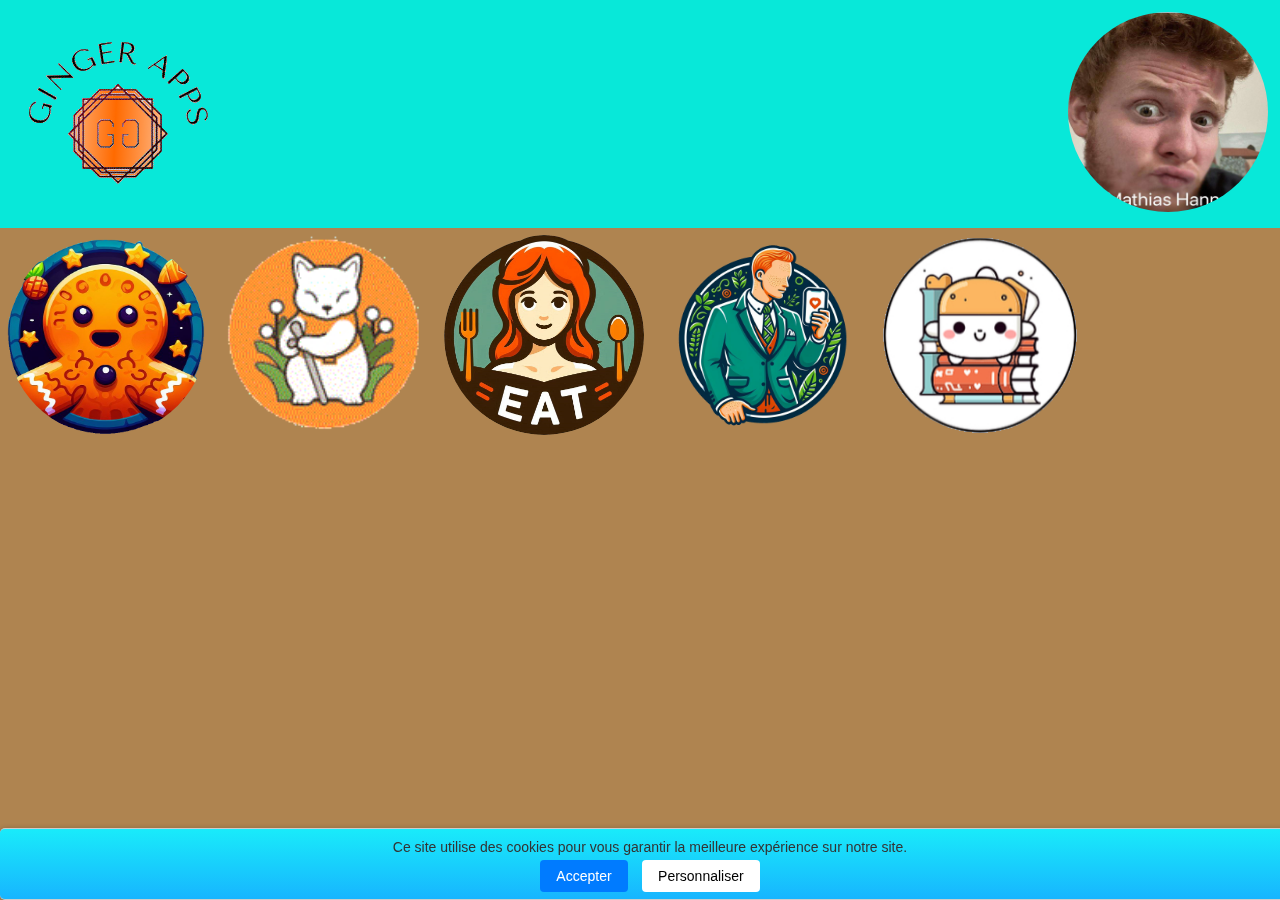
<file: index.html>
<!DOCTYPE html>
<html>
    <head>
        <link rel="stylesheet" href="assets/css/style.css">
        <meta charset="utf-8">
        <title>Ginger APP</title>
        <link rel="icon" href="assets/img/icon.png">
    </head>

    <body>

          <!-- Header -->
        <div class="header container">
          <img class="max" src="assets/img/logo_ginger.png" alt="logo">
          <a href="pages/profile.html"> <img class="imagesapp" src="assets/img/Mr_hanna.png" alt="Ginger Game" title="Ginger Game"></a> 

        </div>
          <!-- App container -->
        <div class="container">
            <a href="JeuRoux/index.html"> <img class="imageappshover imagesapp" src="assets/img/ginger_game.png" alt="Ginger Game" title="Ginger Game"></a>    
            <a href="pages/shop.html"> <img class="imageappshover imagesapp" src="assets/img/ginger_shop.png" alt="Ginger Shop" title="Ginger Shop"></a>
            <a href="pages/eat.html"> <img class="imageappshover imagesapp" src="assets/img/ginger_eat.png" alt="Ginger Eat" title="Ginger Eat"></a>    
            <a href="pages/tinder.html"> <img class="imageappshover imagesapp" src="assets/img/tinder.png" alt="Ginger Tinder" title="Ginger Tinder"></a>     
            <a href="pages/books.html"> <img class="imageappshover imagesapp" src="assets/img/ginger_books.png" alt="Ginger Books" title="Ginger Books"></a> 

        </div>
        <footer></footer>

  <div id="personalize_cookies">
    <div>Choisissez les cookies que vous souhaitez activer</div>
  </div>

  <div id="cookie-consent">
    <div>Ce site utilise des cookies pour vous garantir la meilleure expérience sur notre site.</div>
    <button id="accept-cookies">Accepter</button>
    <button id="decline-cookies">Personnaliser</button>
  </div>
  <script src= "assets/scripts/index.js"></script>
    </body>
</html>
</file>
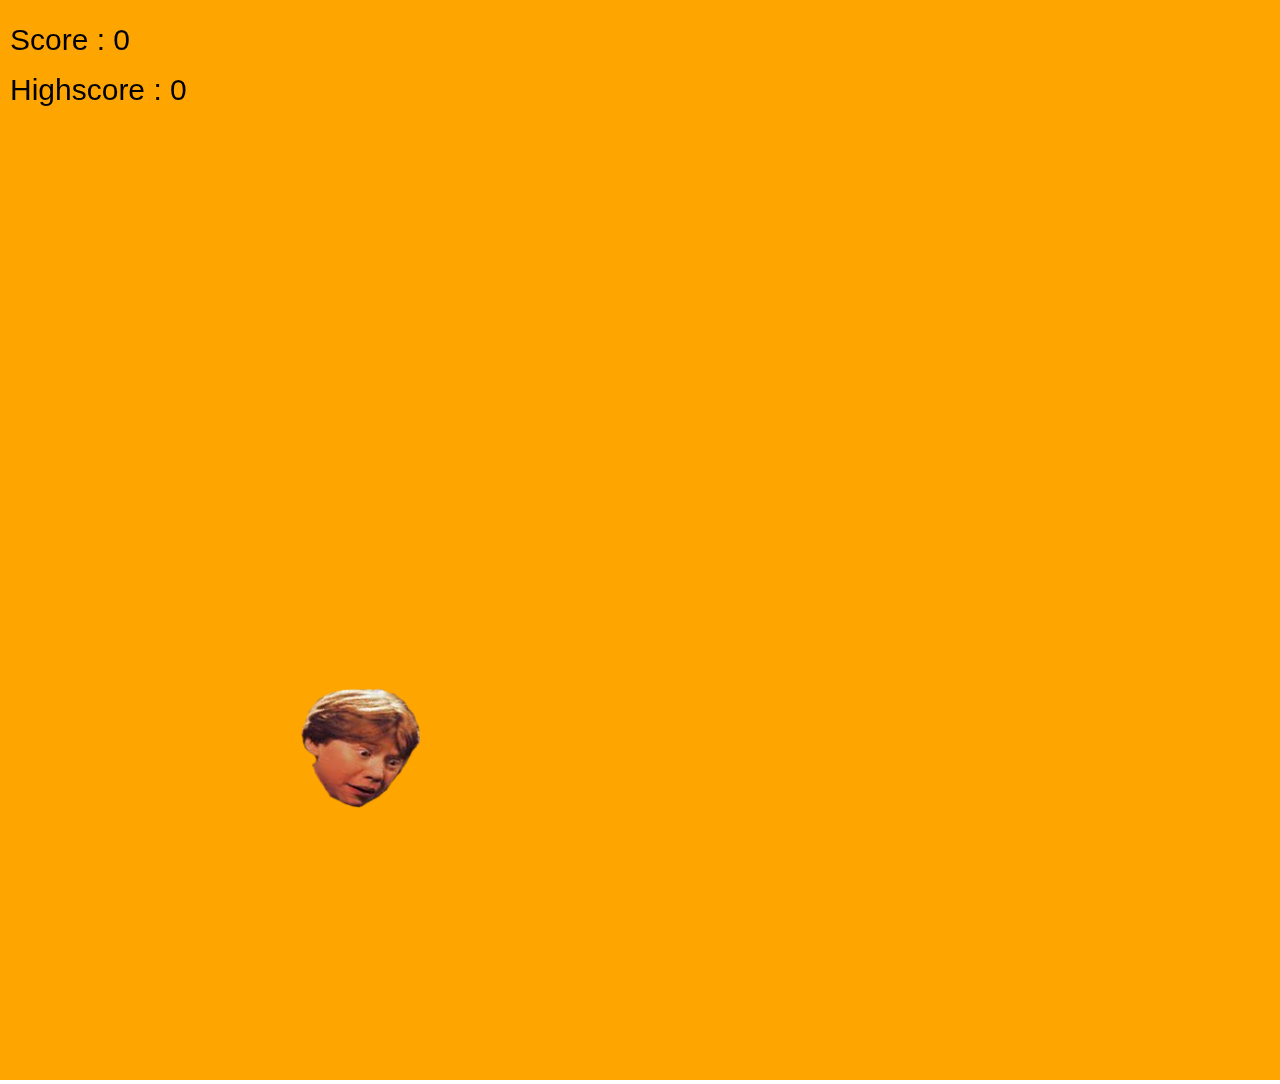
<file: JeuRoux/index.html>
<!DOCTYPE html>
<head>
    <title>Roux</title>
    <style>
        body {
            margin: 0;
            overflow: hidden;
        }
    </style>
</head>
<body style="height: 100%;">
    <canvas width="1920" height="1080"></canvas>
    <script src="script.js"></script>
</body>
</html>
</file>
<file: assets/css/style.css>
html, body {
    font-family: Arial, sans-serif;
    display: flex;
    flex-direction: column;
    margin: 0;
    justify-content: space-between;
    height: 100%;
    background-color: rgb(175, 132, 80);
}
footer{
    height: 60%;
}
/* Style the body */

img.max {
    display: flex;
    max-width: 90%;
    max-height: 90%;
}
    /* Header/logo Title */
  .header {
    flex-direction: row;
    align-items: center;
    display: flex;
    padding: 60px;
    text-align: center;
    color: white;
    background: rgb(8, 232, 217);
    padding: 5px;
    justify-content: space-between;
  }

.boutton {
    height: 100px;
    width: 100px;
}

#container {
    height: 100%;
    margin: 100px;
    padding: 50px;
    display: flex;
    flex-wrap: wrap;
    flex-direction: row;
    
}

.imagesapp {
    margin: 7px;
    border-radius: 50%;
    width: 200px;
    height: 200px;
}
.imageappshover:hover {
        transform: scale(1.2);
        transition: transform 0.3s ease;
}
  #cookie-consent {
    position: fixed;
    bottom: 0;
    left: 0;
    width: 100%;
    height: 50px;
    background-color: #0aa5ff;
    padding: 10px;
    text-align: center;
    box-shadow: 0px 0px 5px rgba(0, 0, 0, 0.2);
    background-image: linear-gradient(to bottom, #19ebfa, #17b5ff);
    border-top: 1px solid #ccc;
    border-bottom: 1px solid #ccc;
    border-radius: 5px;
    font-family: Arial, sans-serif;
    color: #333;
    transition: transform 0.3s ease-in-out;
  }
  
  #accept-cookies {
    margin: 5px;
    padding: 8px 16px;
    font-size: 14px;
    color: #ffffff;
    background-color: #007bff;
    border: none;
    border-radius: 4px;
    cursor: pointer;
  }
  
  #accept-cookies:hover {
    background-color: #0056b3;
  }
  
  #cookie-consent div {
    margin: 0;
    font-size: 14px;
    color: #333;
  }
  
  #decline-cookies{
    margin: 5px;
    padding: 8px 16px;
    font-size: 14px;
    color: #000000;
    background-color: #ffffff;
    border: none;
    border-radius: 4px;
    cursor: pointer;
  }
  
  #accept-cookies:hover {
    background-color: #0056b3;
  }
  
  #decline-cookies:hover {
    background-color: #e4e4e4;
  }
  
  #personalize_cookies {
    background-color: #00829c;
    display: none;
    z-index: 500;
    height: 100%;
    color: white;
    width: 50%;
    flex-direction: column;
    position: fixed;
    top: 50%;
    left: 50%;
    transform: translate(-50%, -50%);
  }
  #personalize_cookies button {
    background-color: #0aa5ff;
    color: white;
    border: none;
    border-radius: 5px;
    padding: 5px;
    cursor: pointer;
  }
</file>
